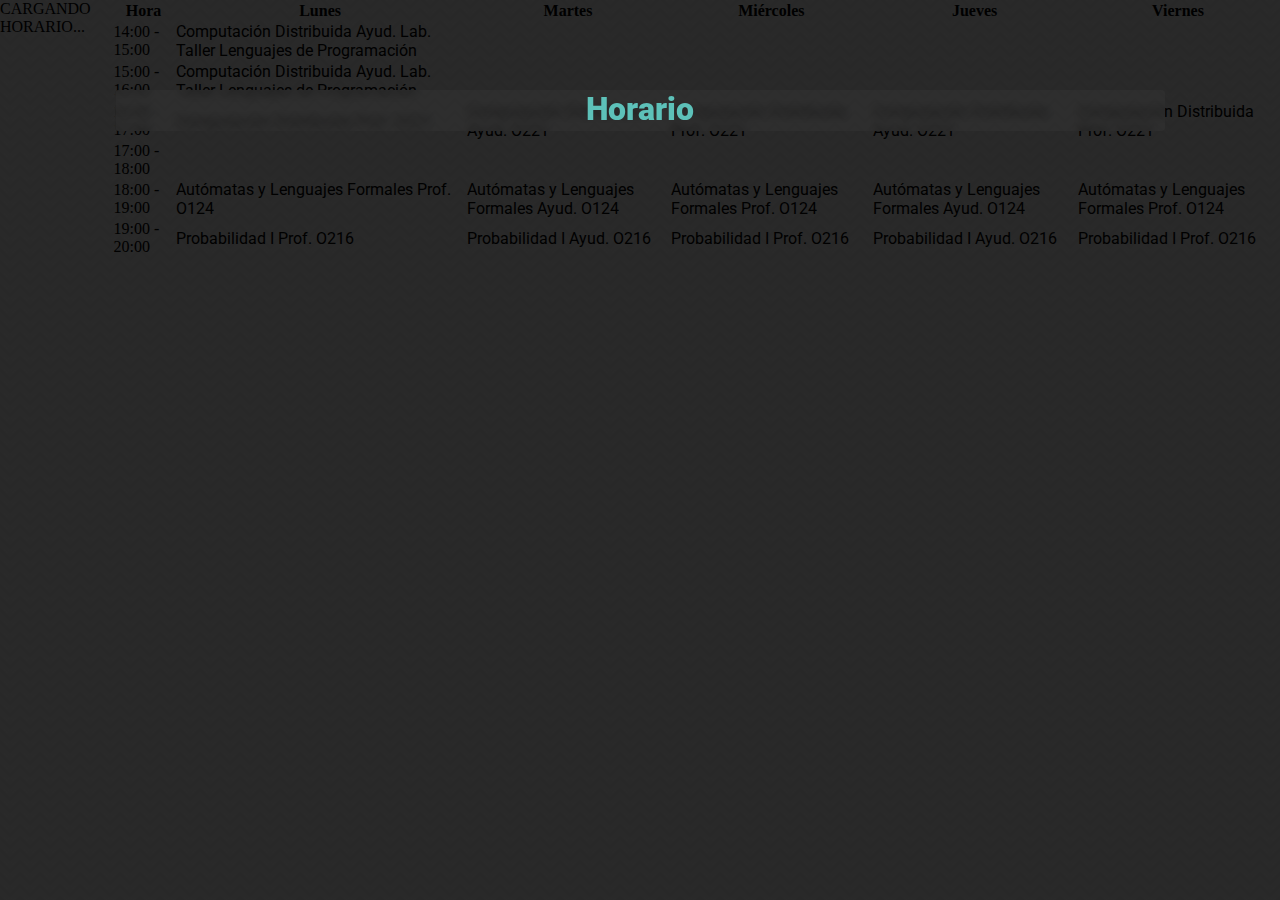
<file: schedule.html>
<!DOCTYPE html>
<html>
  <head>
    <meta charset="utf-8" />
    <link rel="stylesheet" type="text/css" href="src/css/awoo.min.css" />
    <link
      href="https://fonts.googleapis.com/css?family=Oxanium:200|K2D:100,400,700|Raleway:600"
      rel="stylesheet"
    />
    <link href="src/css/style.css" rel="stylesheet" type="text/css" />
    <link rel="icon" type="image/svg+xml" href="src/img/xiao.svg">
    <title>~/schedule 🏠</title>
  </head>
  <body class="schedule-page">
    <!-- misma animacion que la pagina de bienvenida -->
    <div class="welcome-container">
      <div class="welcome-message">CARGANDO HORARIO...</div>
    </div>

    <h1>
      <span class="glitch-text">Horario</span>
    </h1>

    <div class="schedule-container">
      <table class="schedule-table">
        <thead>
          <tr>
            <th>Hora</th>
            <th>Lunes</th>
            <th>Martes</th>
            <th>Miércoles</th>
            <th>Jueves</th>
            <th>Viernes</th>
          </tr>
        </thead>
        <tbody>
          <tr>
            <td>14:00 - 15:00</td>
            <td>
              <div class="class-entry">
                <span class="class-name">Computación Distribuida</span>
                <span class="class-details">Ayud. Lab. Taller Lenguajes de Programación</span>
              </div>
            </td>
            <td></td>
            <td></td>
            <td></td>
            <td></td>
          </tr>
          <tr>
            <td>15:00 - 16:00</td>
            <td>
              <div class="class-entry">
                <span class="class-name">Computación Distribuida</span>
                <span class="class-details">Ayud. Lab. Taller Lenguajes de Programación</span>
              </div>
            </td>
            <td></td>
            <td>
            <td>
            </td>
          </tr>
          <tr>
            <td>16:00 - 17:00</td>
            <td>
              <div class="class-entry">
                <span class="class-name">Computación Distribuida</span>
                <span class="class-details">Prof. O221</span>
              </div>
            </td>
            <td>
              <div class="class-entry">
                <span class="class-name">Computación Distribuida</span>
                <span class="class-details">Ayud. O221</span>
              </div>
            </td>
            <td>
              <div class="class-entry">
                <span class="class-name">Computación Distribuida</span>
                <span class="class-details">Prof. O221</span>
              </div>
            </td>
            <td>
              <div class="class-entry">
                <span class="class-name">Computación Distribuida</span>
                <span class="class-details">Ayud. O221</span>
              </div>
            </td>
            <td>
              <div class="class-entry">
                <span class="class-name">Computación Distribuida</span>
                <span class="class-details">Prof. O221</span>
              </div>
            </td>
          </tr>
          <tr>
            <td> 17:00 - 18:00</td>
          </tr>
          <tr>
            <td>18:00 - 19:00</td>
            <td>
              <div class="class-entry">
                <span class="class-name">Autómatas y Lenguajes Formales</span>
                <span class="class-details">Prof. O124</span>
              </div>
            </td>
            <td>
              <div class="class-entry">
                <span class="class-name">Autómatas y Lenguajes Formales</span>
                <span class="class-details">Ayud. O124</span>
              </div>
            </td>
            <td>
              <div class="class-entry">
                <span class="class-name">Autómatas y Lenguajes Formales</span>
                <span class="class-details">Prof. O124</span>
              </div>
            </td>
            <td>
              <div class="class-entry">
                <span class="class-name">Autómatas y Lenguajes Formales</span>
                <span class="class-details">Ayud. O124</span>
              </div>
            </td>
            <td>
              <div class="class-entry">
                <span class="class-name">Autómatas y Lenguajes Formales</span>
                <span class="class-details">Prof. O124</span>
              </div>
            </td>
          </tr>
          <tr>
            <td>19:00 - 20:00</td>
            <td>
              <div class="class-entry">
                <span class="class-name">Probabilidad I</span>
                <span class="class-details">Prof. O216</span>
              </div>
            </td>
            <td>
              <div class="class-entry">
                <span class="class-name">Probabilidad I</span>
                <span class="class-details">Ayud. O216</span>
              </div>
            </td>
            <td>
              <div class="class-entry">
                <span class="class-name">Probabilidad I</span>
                <span class="class-details">Prof. O216</span>
              </div>
            </td>
            <td>
              <div class="class-entry">
                <span class="class-name">Probabilidad I</span>
                <span class="class-details">Ayud. O216</span>
              </div>
            </td>
            <td>
              <div class="class-entry">
                <span class="class-name">Probabilidad I</span>
                <span class="class-details">Prof. O216</span>
              </div>
            </td>
          </tr>
        </tbody>
      </table>
    </div>


    <script type="text/javascript" src="src/common/utils.js"></script>
    <script>
      // Animación más rápida - reducida de 2.5s a 1.5s
      window.addEventListener("load", function () {
        const welcomeMsg = document.querySelector(".welcome-message");
        welcomeMsg.style.animation =
          "welcomeFade 1.5s ease-out forwards, glitch-big 0.5s infinite alternate";

        setTimeout(function () {
          document.querySelector(".welcome-container").style.opacity = "0";
          setTimeout(() => {
            document.querySelector(".welcome-container").style.display = "none";
          }, 300); // Reducido de 500ms a 300ms
          document.body.classList.add("loaded");
        }, 1500); // Reducido de 2500ms a 1500ms
      });
    </script>
  </body>
</html>
</file>
<file: src/css/style.css>
@charset "UTF-8";

* {
    margin:  0;
    border:  0;
    padding: 0;
    outline: 0;

    list-style:      none;
    text-decoration: none;
    text-rendering:  optimizeLegibility;

    -webkit-box-sizing: border-box;
    -moz-box-sizing: border-box;
    box-sizing: border-box;

    -webkit-font-smoothing: subpixel-antialiased;
    -moz-font-smoothing: subpixel-antialiased;
    -ms-font-smoothing: subpixel-antialiased;
    -o-font-smoothing: subpixel-antialiased;

    -webkit-user-select: none;
    -webkit-user-drag: none;
    -moz-user-select: none;
    -ms-user-select: none;
    -o-user-select: none;
    user-select: none;
}

*:not(:defined) {
    display: none;
}

/*color de de ocio*/
:root {
    --accent: #68c9c8;
    --bg: #282828;
}

h1 {
    text-align: center;
    position: absolute;
    top: 10%;
    left: 50%;
    transform: translateX(-50%);
    z-index: 1;
    font-weight: bold;
    font-weight: 900;
    font-family: 'Oxanium', sans-serif;
    color: #5DC1B9;
    background-color: rgba(49, 49, 49, 0.5); /* color y transparencia */
    background-image: url("data:image/svg+xml,%3Csvg xmlns='http://www.w3.org/2000/svg' width='20' height='12' viewBox='0 0 20 12'%3E%3Cg fill-rule='evenodd'%3E%3Cg id='charlie-brown' fill='%23585858' fill-opacity='0.05'%3E%3Cpath d='M9.8 12L0 2.2V.8l10 10 10-10v1.4L10.2 12h-.4zm-4 0L0 6.2V4.8L7.2 12H5.8zm8.4 0L20 6.2V4.8L12.8 12h1.4zM9.8 0l.2.2.2-.2h-.4zm-4 0L10 4.2 14.2 0h-1.4L10 2.8 7.2 0H5.8z'/%3E%3C/g%3E%3C/g%3E%3C/svg%3E");
    width: 82%; /* ancho */
    padding: 0 10%; /* padding */
    border-radius: 4px;
    backdrop-filter: blur(4px);
    animation: animate 2s infinite;
  }

  h1:hover {
    transform: translateX(-50%) scale(0.95); /* pequeño cuando le pasas encima */
    box-shadow: 0 0 10px rgba(0, 0, 0, 0.2); /* sobra cuando es presionado */
  }

body {
    background-color: var(--bg);
    background-image: url("data:image/svg+xml,%3Csvg xmlns='http://www.w3.org/2000/svg' width='20' height='12' viewBox='0 0 20 12'%3E%3Cg fill-rule='evenodd'%3E%3Cg id='charlie-brown' fill='%23585858' fill-opacity='0.05'%3E%3Cpath d='M9.8 12L0 2.2V.8l10 10 10-10v1.4L10.2 12h-.4zm-4 0L0 6.2V4.8L7.2 12H5.8zm8.4 0L20 6.2V4.8L12.8 12h1.4zM9.8 0l.2.2.2-.2h-.4zm-4 0L10 4.2 14.2 0h-1.4L10 2.8 7.2 0H5.8z'/%3E%3C/g%3E%3C/g%3E%3C/svg%3E");
    height: 100vh;
    width: 100%;
    display: flex;
    overflow: hidden;
    
    
}

::selection {
    background: none;
    
    
}

tabs-list {
    position: relative;
    width: 100%;
    height: 100%;
    background-repeat: repeat;
    background-size: cover;
    overflow: hidden; /* Evita que el blur se salga del contenedor */
}

tabs-list::before {
    content: "";
    position: absolute;
    top: 0;
    left: 0;
    right: 0;
    bottom: 0;
    background-image: url(../img/aven.gif);
    background-repeat: repeat;
    background-size: cover;
    filter: blur(5px); /* Ajusta el nivel de desenfoque*/
    z-index: -1; /* El fondo detrás*/
}
</file>
<file: src/css/awoo.min.css>
@import url("https://fonts.googleapis.com/css?family=Roboto:300,400,500,700");*{margin:0;padding:0;outline:0;box-sizing:border-box}h1,h2,h3,h4,h5,h6,p,span{font-family:'Roboto', sans-serif}.\+{display:flex;align-items:center;justify-content:center}.\-,.\|{display:flex}.\-{align-items:center}.\|{justify-content:center}.\21\2d,.\21\7c,.\21\2b,.\21\5e,.\21\7e,.\21\3c,.\21\5f,.\21\3e{position:absolute;margin:auto}.\21\2d,.\21\2b,.\21\7e{right:0;left:0}.\21\7c,.\21\2b,.\21\7e{top:0;bottom:0}.\21\3c{left:0}.\21\5e{top:0}.\21\3e{right:0}.\21\5f{bottom:0}.push-right{float:right}.push-left{float:left}@media screen and (min-width: 700px){.col-1{--col: 1}.row-1{--row: 1}.col-2{--col: 2}.row-2{--row: 2}.col-3{--col: 3}.row-3{--row: 3}.col-4{--col: 4}.row-4{--row: 4}.col-5{--col: 5}.row-5{--row: 5}.col-6{--col: 6}.row-6{--row: 6}.col-7{--col: 7}.row-7{--row: 7}.col-8{--col: 8}.row-8{--row: 8}.col-9{--col: 9}.row-9{--row: 9}.col-10{--col: 10}.row-10{--row: 10}.col-11{--col: 11}.row-11{--row: 11}.col-12{--col: 12}.row-12{--row: 12}cols{grid-template-columns:repeat(12, auto);height:100%}rows{grid-template-rows:repeat(12, auto);width:100%;height:auto}cols .col-1.col-end{--col: calc((1 - 12) + 12) / calc(12 + 1)}cols .col-2.col-end{--col: calc((2 - 12) + 12) / calc(12 + 1)}cols .col-2.col-3{--col: 2 / calc(1 + 3)}cols .col-3.col-end{--col: calc((3 - 12) + 12) / calc(12 + 1)}cols .col-2.col-4{--col: 2 / calc(1 + 4)}cols .col-3.col-4{--col: 3 / calc(1 + 4)}cols .col-4.col-end{--col: calc((4 - 12) + 12) / calc(12 + 1)}cols .col-2.col-5{--col: 2 / calc(1 + 5)}cols .col-3.col-5{--col: 3 / calc(1 + 5)}cols .col-4.col-5{--col: 4 / calc(1 + 5)}cols .col-5.col-end{--col: calc((5 - 12) + 12) / calc(12 + 1)}cols .col-2.col-6{--col: 2 / calc(1 + 6)}cols .col-3.col-6{--col: 3 / calc(1 + 6)}cols .col-4.col-6{--col: 4 / calc(1 + 6)}cols .col-5.col-6{--col: 5 / calc(1 + 6)}cols .col-6.col-end{--col: calc((6 - 12) + 12) / calc(12 + 1)}cols .col-2.col-7{--col: 2 / calc(1 + 7)}cols .col-3.col-7{--col: 3 / calc(1 + 7)}cols .col-4.col-7{--col: 4 / calc(1 + 7)}cols .col-5.col-7{--col: 5 / calc(1 + 7)}cols .col-6.col-7{--col: 6 / calc(1 + 7)}cols .col-7.col-end{--col: calc((7 - 12) + 12) / calc(12 + 1)}cols .col-2.col-8{--col: 2 / calc(1 + 8)}cols .col-3.col-8{--col: 3 / calc(1 + 8)}cols .col-4.col-8{--col: 4 / calc(1 + 8)}cols .col-5.col-8{--col: 5 / calc(1 + 8)}cols .col-6.col-8{--col: 6 / calc(1 + 8)}cols .col-7.col-8{--col: 7 / calc(1 + 8)}cols .col-8.col-end{--col: calc((8 - 12) + 12) / calc(12 + 1)}cols .col-2.col-9{--col: 2 / calc(1 + 9)}cols .col-3.col-9{--col: 3 / calc(1 + 9)}cols .col-4.col-9{--col: 4 / calc(1 + 9)}cols .col-5.col-9{--col: 5 / calc(1 + 9)}cols .col-6.col-9{--col: 6 / calc(1 + 9)}cols .col-7.col-9{--col: 7 / calc(1 + 9)}cols .col-8.col-9{--col: 8 / calc(1 + 9)}cols .col-9.col-end{--col: calc((9 - 12) + 12) / calc(12 + 1)}cols .col-2.col-10{--col: 2 / calc(1 + 10)}cols .col-3.col-10{--col: 3 / calc(1 + 10)}cols .col-4.col-10{--col: 4 / calc(1 + 10)}cols .col-5.col-10{--col: 5 / calc(1 + 10)}cols .col-6.col-10{--col: 6 / calc(1 + 10)}cols .col-7.col-10{--col: 7 / calc(1 + 10)}cols .col-8.col-10{--col: 8 / calc(1 + 10)}cols .col-9.col-10{--col: 9 / calc(1 + 10)}cols .col-10.col-end{--col: calc((10 - 12) + 12) / calc(12 + 1)}cols .col-2.col-11{--col: 2 / calc(1 + 11)}cols .col-3.col-11{--col: 3 / calc(1 + 11)}cols .col-4.col-11{--col: 4 / calc(1 + 11)}cols .col-5.col-11{--col: 5 / calc(1 + 11)}cols .col-6.col-11{--col: 6 / calc(1 + 11)}cols .col-7.col-11{--col: 7 / calc(1 + 11)}cols .col-8.col-11{--col: 8 / calc(1 + 11)}cols .col-9.col-11{--col: 9 / calc(1 + 11)}cols .col-10.col-11{--col: 10 / calc(1 + 11)}cols .col-11.col-end{--col: calc((11 - 12) + 12) / calc(12 + 1)}cols .col-2.col-12{--col: 2 / calc(1 + 12)}cols .col-3.col-12{--col: 3 / calc(1 + 12)}cols .col-4.col-12{--col: 4 / calc(1 + 12)}cols .col-5.col-12{--col: 5 / calc(1 + 12)}cols .col-6.col-12{--col: 6 / calc(1 + 12)}cols .col-7.col-12{--col: 7 / calc(1 + 12)}cols .col-8.col-12{--col: 8 / calc(1 + 12)}cols .col-9.col-12{--col: 9 / calc(1 + 12)}cols .col-10.col-12{--col: 10 / calc(1 + 12)}cols .col-11.col-12{--col: 11 / calc(1 + 12)}cols .col-12.col-end{--col: calc((12 - 12) + 12) / calc(12 + 1)}.col-1.col-2{--col: 1 / calc(3)}.col-half{--col: 1 / 7}.row-half{--row: 1 / 7}.row-half-middle{--row: 7 / 13}.col-half-middle{--col: 7 / 13}.col-third{--col: 1 / 5}.row-third{--row: 1 / 5}.col-end{--col: 12}.row-end{--row: 12}}cols,rows{display:grid}[class*='col-']{grid-column:var(--col)}[class*='row-']{grid-row:var(--row)}.text-center{text-align:center}.relative{position:relative}
</file>
